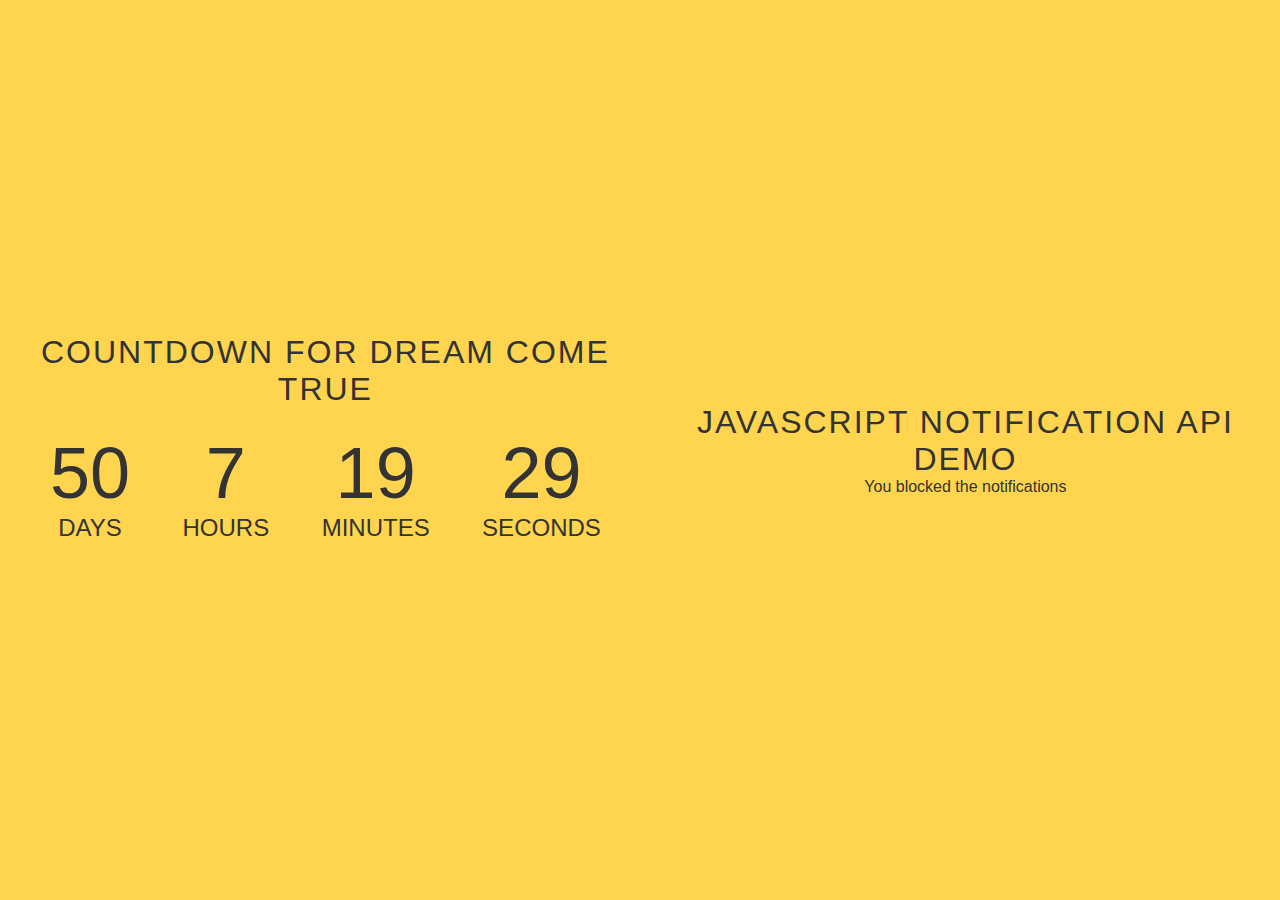
<file: index2.html>
<head>
    <link rel="stylesheet" href="./style.css">
    <meta http-equiv="content-language" content="en">
    <meta charset="UTF-8">
    <meta name="viewport" content="width=device-width, initial-scale=1.0">
    <meta name="keywords" content="website, blog, foo, bar">
    <meta name="author" content="Krishna Chaitanya">
    <meta name="publisher" content="Krishna Chaitanya">
    <meta name="copyright" content="Krishna Chaitanya">
    <meta name="description" content="Countdown for the happiness">
    <meta name="page-topic" content="Media">
    <meta name="page-type" content="Blogging">
    <meta name="audience" content="Everyone">
    <meta name="robots" content="index, follow">
    <link rel="icon" type="image/png" href="./download.png"/>

    <title>Countdown</title>
</head>
<body>
<div class="container">
    <h1 id="headline">Countdown For Dream Come True</h1>
    <div id="countdown">
       <ul>
           <li><span id="days"></span>days</li>
           <li><span id="hours"></span>Hours</li>
           <li><span id="minutes"></span>Minutes</li>
           <li><span id="seconds"></span>Seconds</li>
       </ul>
        <!-- <br>
        <h2>Coming soon...</h2> -->
    </div>
    <div id="content" class="emoji">
        <span>🥳</span>
        <span>🎉</span>
        <span>🎂</span>
    </div>
</div>
<div class="container">
    <h1>JavaScript Notification API Demo</h1>
    <div class="error"></div>
</div>
<script src="./script.js"></script>
</body>
</file>
<file: style.css>
/* general styling */
:root {
  --smaller: .75;
}

* {
  box-sizing: border-box;
  margin: 0;
  padding: 0;
}

html, body {
  height: 100%;
  margin: 0;
}

body {
  align-items: center;
  background-color: #ffd54f;
  display: flex;
  font-family: -apple-system,
    BlinkMacSystemFont,
    "Segoe UI",
    Roboto,
    Oxygen-Sans,
    Ubuntu,
    Cantarell,
    "Helvetica Neue",
    sans-serif;
}

.container {
  color: #333;
  margin: 0 auto;
  text-align: center;
}

h1 {
  font-weight: normal;
  letter-spacing: .125rem;
  text-transform: uppercase;
}

li {
  display: inline-block;
  font-size: 1.5em;
  list-style-type: none;
  padding: 1em;
  text-transform: uppercase;
}

li span {
  display: block;
  font-size: 4.5rem;
}

.emoji {
  display: none;
  padding: 1rem;
}

.emoji span {
  font-size: 4rem;
  padding: 0 .5rem;
}

@media all and (max-width: 768px) {
  h1 {
    font-size: calc(1.5rem * var(--smaller));
  }

  li {
    font-size: calc(1.125rem * var(--smaller));
  }

  li span {
    font-size: calc(3.375rem * var(--smaller));
  }
}
</file>
